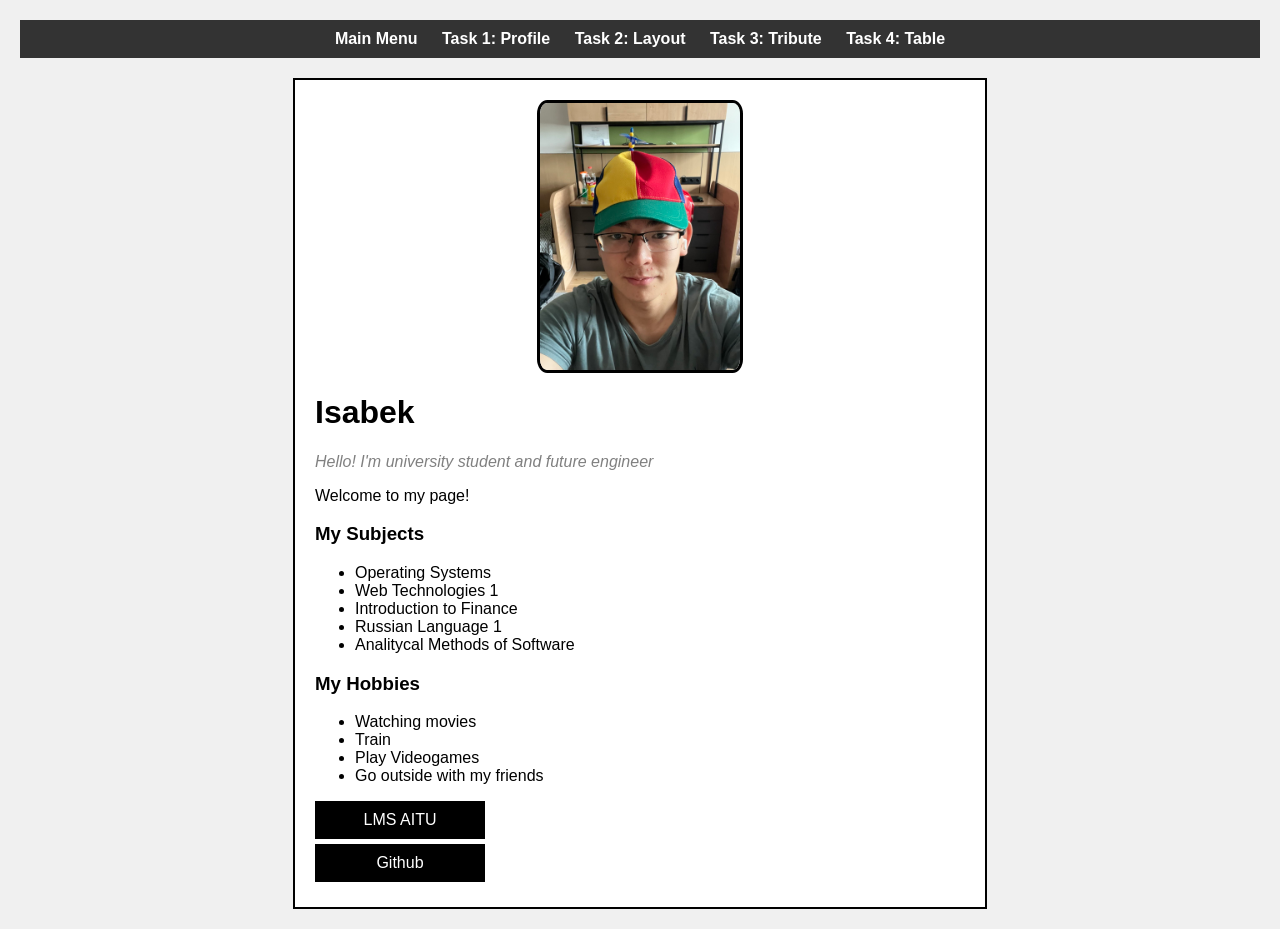
<file: task1.html>
<!DOCTYPE html>
<html lang="en">
<head>
    <meta charset="UTF-8">
    <title>Task 1 - Profile</title>
    <link rel="stylesheet" href="styles.css">
</head>
<body>

    <div class="navbar">
        <a href="index.html">Main Menu</a>
        <a href="task1.html">Task 1: Profile</a>
        <a href="task2.html">Task 2: Layout</a>
        <a href="task3.html">Task 3: Tribute</a>
        <a href="task4.html">Task 4: Table</a>
    </div>

    <div class="main-card">
        <img src = "profile.jpg" alt = "My photo" class = "photo">
        <h1>Isabek</h1>
        <p class="subtitle">Hello! I'm university student and future engineer</p>
        <p>Welcome to my page!</p>
        <h3>My Subjects</h3>
        <ul>
            <li>Operating Systems</li>
            <li>Web Technologies 1</li>
            <li>Introduction to Finance</li>
            <li>Russian Language 1</li>
            <li>Analitycal Methods of Software</li>
        </ul>

        <h3>My Hobbies</h3>
        <ul>
            <li>Watching movies</li>
            <li>Train</li>
            <li>Play Videogames</li>
            <li>Go outside with my friends</li>
        </ul>
        <a href ="https://lms.astanait.edu.kz/" class ="lmsgit">LMS AITU</a><br>
        <a href ="https://github.com/Isabek27" class ="lmsgit">Github</a>
    
</div>

</body>
</html>
</file>
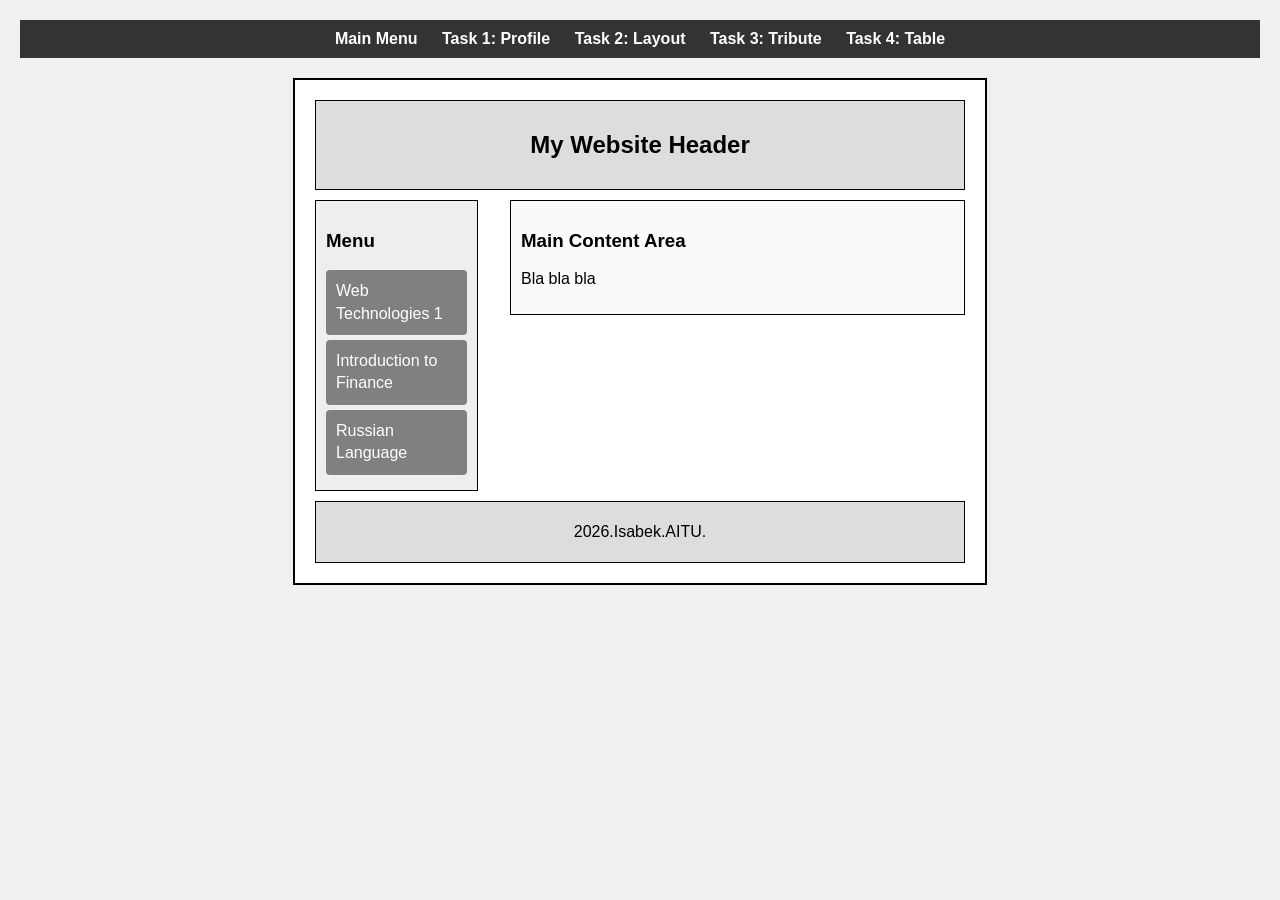
<file: task2.html>
<!DOCTYPE html>
<html lang="en">
<head>
    <meta charset="UTF-8">
    <title>Task 2 - Layout</title>
    <link rel="stylesheet" href="styles.css">
</head>
<body>

    <div class="navbar">
        <a href="index.html">Main Menu</a>
        <a href="task1.html">Task 1: Profile</a>
        <a href="task2.html">Task 2: Layout</a>
        <a href="task3.html">Task 3: Tribute</a>
        <a href="task4.html">Task 4: Table</a>
    </div>

    <div class="main-card">
        
        <div class="header">
            <h2>My Website Header</h2>
        </div>

        <div class="middle-section">
            
            <div class="sidebar">
                <h3>Menu</h3>
                <ul>
                    <li><a href="https://lms.astanait.edu.kz/course/view.php?id=2356" class="rightbtn">Web Technologies 1</a></li>
                    <li><a href="https://lms.astanait.edu.kz/course/view.php?id=2332" class="rightbtn">Introduction to Finance</a></li>
                    <li><a href="https://lms.astanait.edu.kz/course/view.php?id=2461" class="rightbtn">Russian Language</a></li>
                </ul>
            </div>

            <div class="main-content">
                <h3>Main Content Area</h3>
                <p>Bla bla bla</p>
            </div>

            <div class="clearfix"></div>

        </div>

        <div class="footer">
            <p>2026.Isabek.AITU.</p>
        </div>

    </div>

</body>
</html>
</file>
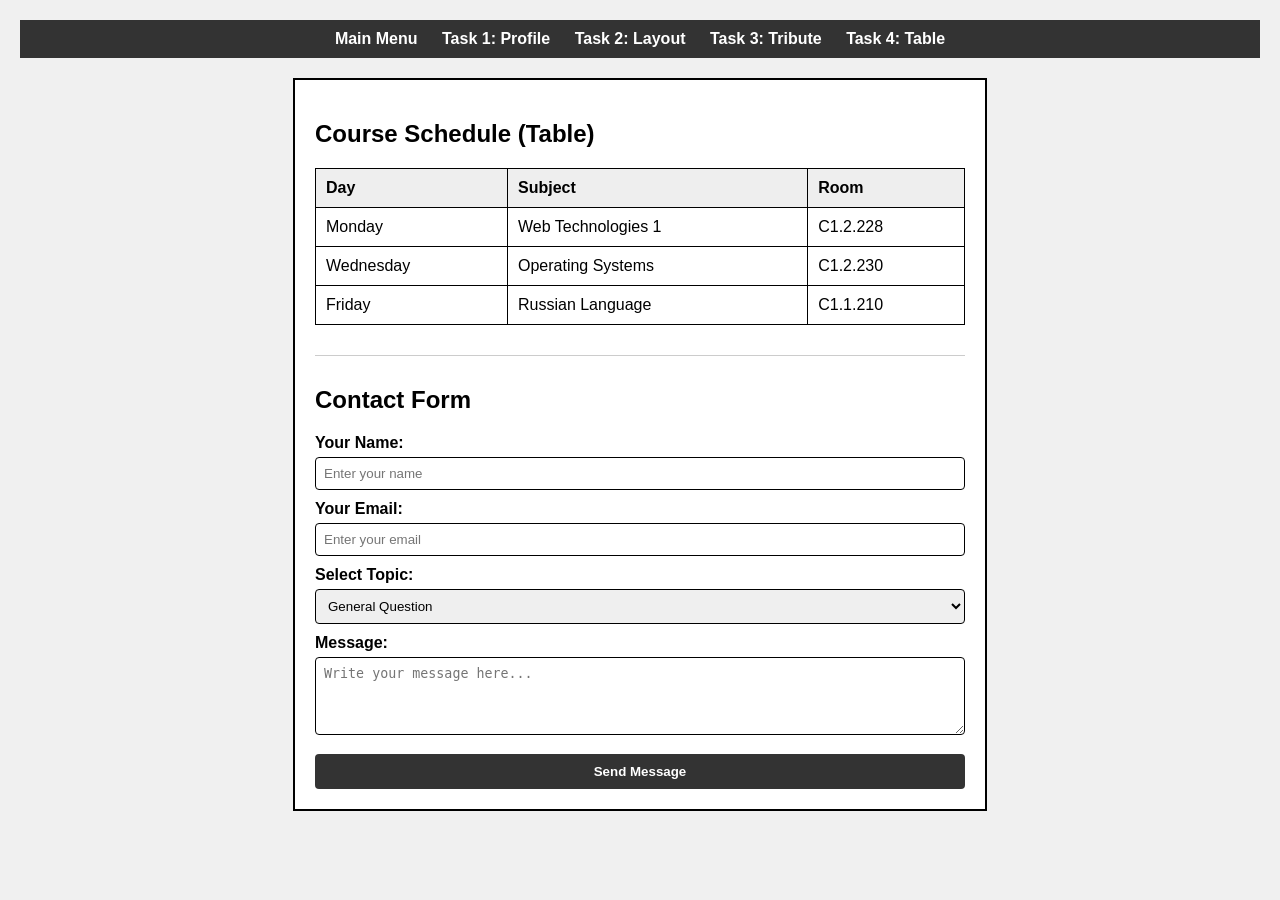
<file: task4.html>
<!DOCTYPE html>
<html lang="en">
<head>
    <meta charset="UTF-8">
    <title>Task 4 - Table and Form</title>
    <link rel="stylesheet" href="styles.css">
</head>
<body>

    <div class="navbar">
        <a href="index.html">Main Menu</a>
        <a href="task1.html">Task 1: Profile</a>
        <a href="task2.html">Task 2: Layout</a>
        <a href="task3.html">Task 3: Tribute</a>
        <a href="task4.html">Task 4: Table</a>
    </div>

    <div class="main-card">
        
        <h2>Course Schedule (Table)</h2>
        
        <table class="simple-table">
            <thead>
                <tr>
                    <th>Day</th>
                    <th>Subject</th>
                    <th>Room</th>
                </tr>
            </thead>
            <tbody>
                <tr>
                    <td>Monday</td>
                    <td>Web Technologies 1</td>
                    <td>C1.2.228</td>
                </tr>
                <tr>
                    <td>Wednesday</td>
                    <td>Operating Systems</td>
                    <td>C1.2.230</td>
                </tr>
                <tr>
                    <td>Friday</td>
                    <td>Russian Language</td>
                    <td>C1.1.210</td>
                </tr>
            </tbody>
        </table>

        <hr class="divider">

        <h2>Contact Form</h2>

        <form class="simple-form">
            <label for="name">Your Name:</label>
            <input type="text" id="name" name="name" placeholder="Enter your name" required>

            <label for="email">Your Email:</label>
            <input type="email" id="email" name="email" placeholder="Enter your email" required>

            <label for="topic">Select Topic:</label>
            <select id="topic" name="topic">
                <option value="general">General Question</option>
                <option value="project">Project Feedback</option>
            </select>

            <label for="message">Message:</label>
            <textarea id="message" name="message" rows="4" placeholder="Write your message here..."></textarea>

            <button type="submit" class="submit-btn">Send Message</button>
        </form>

    </div>

</body>
</html>
</file>
<file: styles.css>
body {
    font-family: Arial, sans-serif;
    background-color: #f0f0f0;
    margin: 0;
    padding: 20px;
}

.navbar {
    background-color: #333;
    padding: 10px;
    text-align: center;
    margin-bottom: 20px;
}

.navbar a {
    color: white;
    text-decoration: none;
    margin: 0 10px;
    font-weight: bold;
}

.navbar a:hover {
    color: #4CAF50;
}

/* --- for Task 1, 2 и 3 ---*/
.main-card {
    width: 650px;
    margin: 0 auto;
    padding: 20px;
    background-color: white;
    border: 2px solid black;
}

.subtitle {
    color: gray;
    font-style: italic;
}

.photo {
    max-width: 200px;
    margin:0 auto;
    border:3px solid black;
    border-radius: 5%;
    display: block;
}

.lmsgit {
    background-color: #000000;
    width:150px;
    padding: 10px;
    text-align: center;
    margin-bottom: 5px;
    display: inline-block;
    color: white;
    text-decoration: none;
}

.lmsgit:visited {
    color:white;
}

.lmsgit:hover {
    background-color:lightseagreen;
}

/* --- Task - 2 (Layout) --- */

.header {
    background-color: #ddd;
    padding: 10px;
    text-align: center;
    border: 1px solid black;
    margin-bottom: 10px;
}

.sidebar {
    width: 25%;
    float: left;
    background-color: #eee;
    padding: 10px;
    box-sizing: border-box;
    border: 1px solid black;
}

.sidebar ul {
    list-style-type: none;
    margin: 0px;
    padding: 0px;
}

.rightbtn {
    display:block;
    background-color: grey;
    color:white;
    text-decoration:none;
    padding:10px;
    line-height: 1.4;
    border-radius: 4px;
    box-sizing: border-box;
    margin-bottom: 5px;
}

.main-content {
    width: 70%;
    float: right;
    background-color: #fafafa;
    padding: 10px;
    box-sizing: border-box;
    border: 1px solid black;
}

.clearfix {
    clear: both;
}

.footer {
    background-color: #ddd;
    padding: 5px;
    text-align: center;
    border: 1px solid black;
    margin-top: 10px;
}

.rightbtn:visited {
    color:white;
}

.rightbtn:hover {
    background-color: green;
}

/* --- Task 3 (Tribute) --- */

.tribute-img {
    width: 300px;
    display: block;
    margin: 0 auto;
}

.caption {
    font-style: italic;
    color: gray;
    text-align: center;
}

/* ---  Task 4 (Table&Form) --- */

.simple-table {
    width: 100%;
    border-collapse: collapse; 
    margin-bottom: 20px;
}

.simple-table th, 
.simple-table td {
    border: 1px solid black; 
    padding: 10px;
    text-align: left;
}

.simple-table th {
    background-color: #eee;
}

.divider {
    margin: 30px 0;
    border: 0;
    border-top: 1px solid #ccc;
}

.simple-form label {
    display: block;          
    margin-top: 10px;
    margin-bottom: 5px;
    font-weight: bold;
    text-align: left;
}

.simple-form input, 
.simple-form select, 
.simple-form textarea {
    width: 100%;
    padding: 8px;
    box-sizing: border-box;  
    border: 1px solid black;
    border-radius: 4px;
}

.submit-btn {
    display: block;
    width: 100%;
    margin-top: 15px;
    padding: 10px;
    background-color: #333;
    color: white;
    border: none;
    font-weight: bold;
    cursor: pointer;
    border-radius: 4px;
}

.submit-btn:hover {
    background-color: #4CAF50; 
}
</file>
